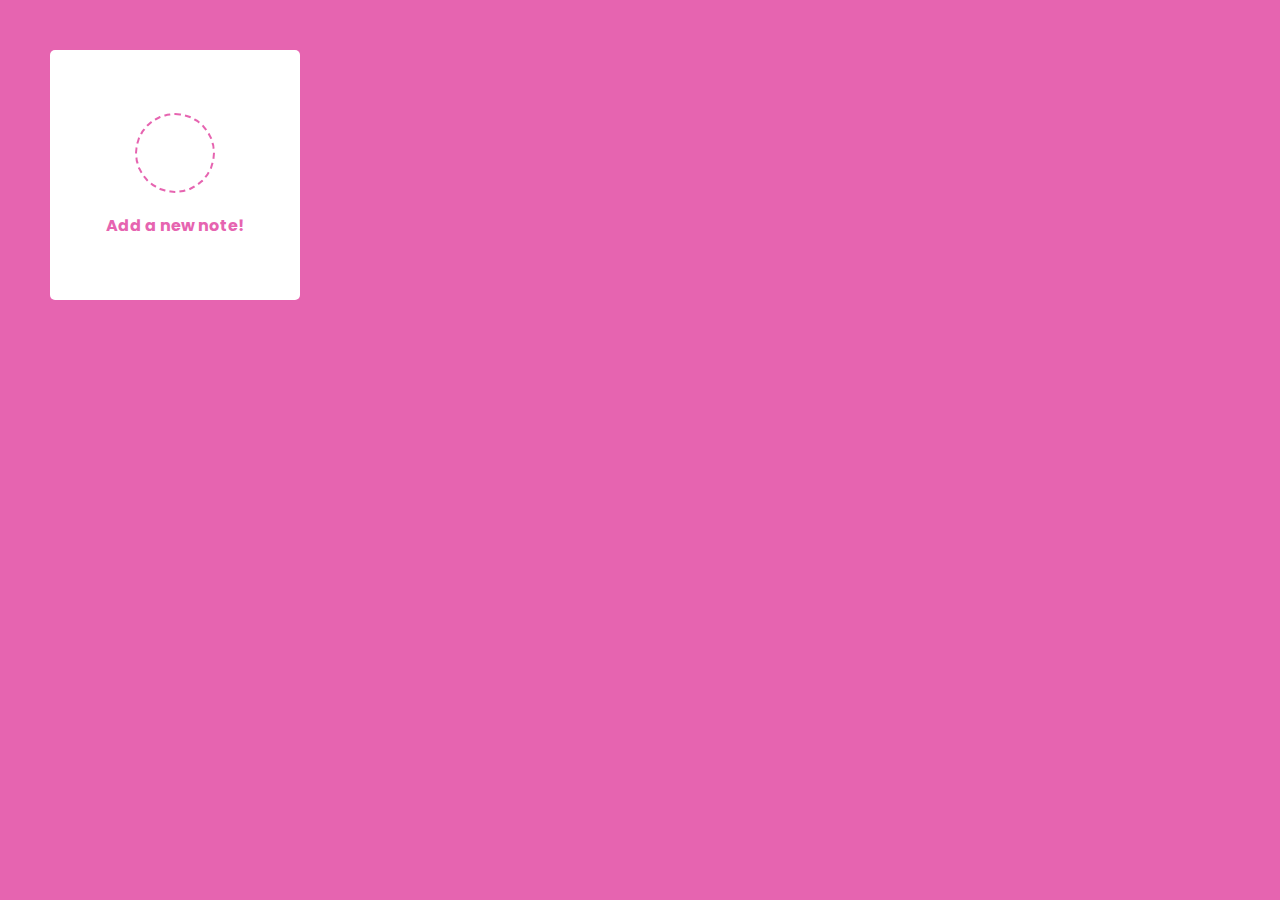
<file: index.html>
<!DOCTYPE html>
<html lang="en">
  <head>
    <meta charset="UTF-8" />
    <meta http-equiv="X-UA-Compatible" content="IE=edge" />
    <meta name="viewport" content="width=device-width, initial-scale=1.0" />
    <title>Document</title>
    <link
      rel="stylesheet"
      href="https://unicons.iconscout.com/release/v4.0.0/css/line.css"
    />
    <link rel="stylesheet" href="style.css" />
  </head>
  <body>
    <div class="overlay">
      <div class="popup">
        <header>
          <p class="popup-title"> Add note</p>
          <i class="uil uil-times"></i>
        </header>
        <form action="#">
            <div class="row note-title">
                <label> Title</label>
                <input type="text">
            </div>
            <div class="row note-content">
                <label> Description</label>
                <textarea ></textarea>
            </div>
            <button>Add</button>
        </form>
      </div>
    </div>
    <div class="wrapper">
      <div class="add">
        <div class="icon">
          <i class="uil uil-plus"></i>
        </div>
        <p>Add a new note!</p>
      </div>
      <div class="note">
        <div>
          <p class="title">Title</p>
          <p class="description">description</p>
        </div>
        <div class="footer">
          <div>Septamber 19, 2022</div>
          <div class="settings">
            <i class="uil uil-ellipsis-h"></i>
            <ul class="menu">
              <li><i class="uil uil-pen"></i>Edit</li>
              <li><i class="uil uil-trash"></i>Delete</li>
            </ul>
          </div>
        </div>
      </div>
    </div>
    <script src="app.js"  ></script>
  </body>
</html>
</file>
<file: style.css>
@import url('https://fonts.googleapis.com/css2?family=Poppins:wght@400;500;600;700&display=swap');

* {
    font-family: 'Poppins';
    margin: 0;
    padding: 0;
    box-sizing: border-box;
    z-index: 0;
}

body {
    background-color: #e664b0;
}

.wrapper {
    display: grid;
    gap: 15px;
    grid-template-columns: repeat(auto-fill, 250px);

    margin: 50px;
}

.wrapper>div {
    background-color: #fff;
    border-radius: 5px;
    height: 250px;
    padding: 20px;
}

.add {
    display: flex;
    flex-direction: column;
    align-items: center;
    justify-content: center;

    color: #e664b0;

    cursor: pointer;
}

.icon {
    width: 80px;
    height: 80px;
    border-radius: 50%;

    border: 2px dashed #e664b0;

    font-size: 40px;

    display: flex;
    align-items: center;
    justify-content: center;
}

.add p {
    font-weight: bold;
    padding-top: 20px;
}


.note {
    display: flex;
    flex-direction: column;
    justify-content: space-between;

    color: #575757;

    cursor: pointer;
}

.title {
    font-size: 22px;
}

.content {
    font-size: 16px;
}

.footer {
    display: flex;
    flex-direction: row;
    justify-content: space-between;

    font-size: 14px;

    border-top: 1px solid #CCC;
    padding-top: 10px;
}

.settings {
    cursor: pointer;

    position: relative;
}

.settings .menu {
    position: absolute;
    bottom: 0;
    right: -5px;

    background-color: #fff;
    border-radius: 5px;
    box-shadow: 0 0 6px rgba(0, 0, 0, 0.2);

    transform: scale(0);
}

.settings:hover .menu {
    transform: scale(1);
    transform-origin: bottom right;
    transition: transform 0.2s ease;
}

.settings .menu li {
    cursor: pointer;

    padding: 8px 10px;
    margin: 5px 0;

    display: flex;
    flex-direction: row;
    justify-content: flex-start;

}

.settings .menu li:hover {
    background-color: #f5f5f5;
}

.settings .menu li i {

    padding-right: 8px;
}

.overlay {
    position: fixed;
    top: 0;
    left: 0;
    background-color: rgba(0, 0, 0, 0.4);
    width: 100%;
    height: 100%;
    z-index: 2;

    opacity: 0;  
    pointer-events: none; 
}

.overlay.show{
    opacity: 1;
    pointer-events: auto; 
}

.popup {
    position: absolute;
    left: 50%;
    top: 50%;
    transform: translate(-50%, -50%);

    color: #575757;
    background-color: #fff;
    border-radius: 5px;

    max-width: 400px;
    width: 100%;
}

.popup header {
    display: flex;
    flex-direction: row;
    justify-content: space-between;

    border-bottom: 1px solid #ccc;

    padding: 10px 20px;

}

.popup form {
    margin: 20px;
}

.popup form .row{
    margin-bottom: 20px;
}

.popup-title {
    font-size: 22px;
}

.popup form :where(input, textarea) {
    width: 100%;
    outline: none;

    border: 1px solid #8b8989;
    border-radius: 4px;
    padding: 10px 15px;

}

.popup form label {
    display: block;
    margin-bottom: 5px;
}

.popup form textarea{
    resize: none;
    height: 150px;
}

.popup form button{
  width: 100%;
  border: none;
  background-color: #e664b0;
  padding: 10px;
  border-radius: 4px;
  color: #fff;

  cursor: pointer;
}
</file>
